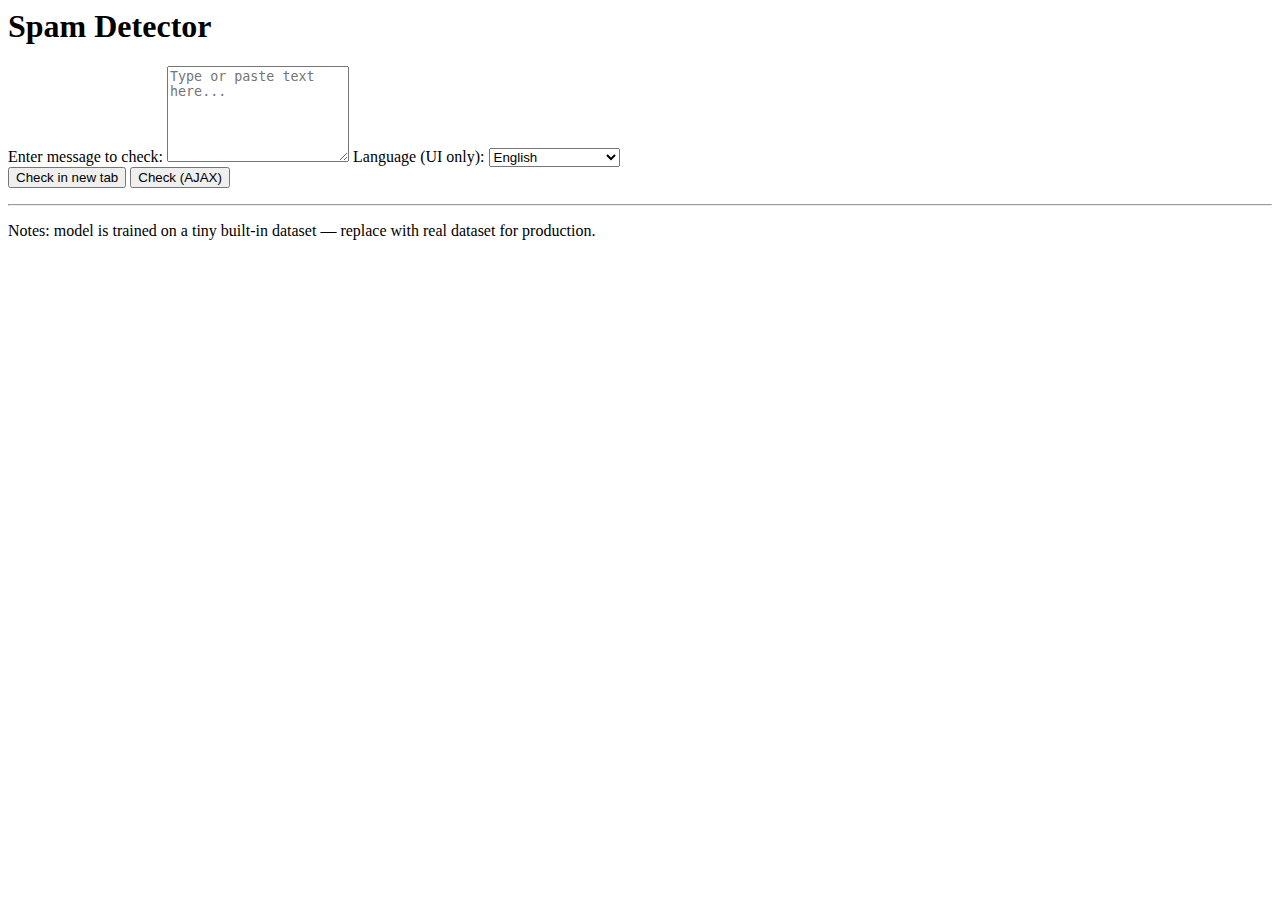
<file: index.html>
<html lang="en">
<div class="container">
    <h1 id="title">Spam Detector</h1>


    <form id="predictForm" action="/predict" method="post" target="_blank">
        <label for="message">Enter message to check:</label>
        <textarea id="message" name="message" rows="6" placeholder="Type or paste text here..."></textarea>


        <label for="lang">Language (UI only):</label>
        <select id="lang" name="lang">
            <option value="en">English</option>
            <option value="hi">हिन्दी (Hindi)</option>
            <option value="es">Español (Spanish)</option>
        </select>


        <div class="actions">
            <button type="submit">Check in new tab</button>
            <button type="button" id="apiBtn">Check (AJAX)</button>
        </div>
    </form>


    <div id="ajaxResult" class="card" style="display:none"></div>


    <hr>
    <p class="muted">Notes: model is trained on a tiny built-in dataset — replace with real dataset for production.</p>
</div>


<script>
    // Small multilingual UI strings (front-end only)
    const i18n = {
        en: { title: 'Spam Detector', placeholder: 'Type or paste text here...' },
        hi: { title: 'स्पैम डिटेक्टर', placeholder: 'यहाँ टेक्स्ट टाइप या पेस्ट करें...' },
        es: { title: 'Detector de Spam', placeholder: 'Escriba o pegue el texto aquí...' }
    };


    const langSelect = document.getElementById('lang');
    const title = document.getElementById('title');
    const message = document.getElementById('message');


    function updateLang() {
        const l = langSelect.value || 'en';
        title.textContent = i18n[l].title;
        message.placeholder = i18n[l].placeholder;
    }
    langSelect.addEventListener('change', updateLang);
    updateLang();


    // AJAX API call
    document.getElementById('apiBtn').addEventListener('click', async () => {
        const text = message.value;
        if (!text.trim()) { alert('Please type a message'); return; }
        const res = await fetch('/api/predict', {
            method: 'POST', headers: { 'Content-Type': 'application/json' },
            body: JSON.stringify({ text })
        });
        const out = document.getElementById('ajaxResult');
        if (!res.ok) {
            out.style.display = 'block'; out.innerText = 'Error: ' + (await res.text()); return;
        }
        const j = await res.json();
        out.style.display = 'block';
        out.innerHTML = `<strong>Prediction:</strong> ${j.prediction} <br><strong>Probability:</strong> ${(j.probability * 100).toFixed(2)}% <br><strong>Text:</strong> ${j.text}`;
    });
</script>
</body>

</html>
</file>
